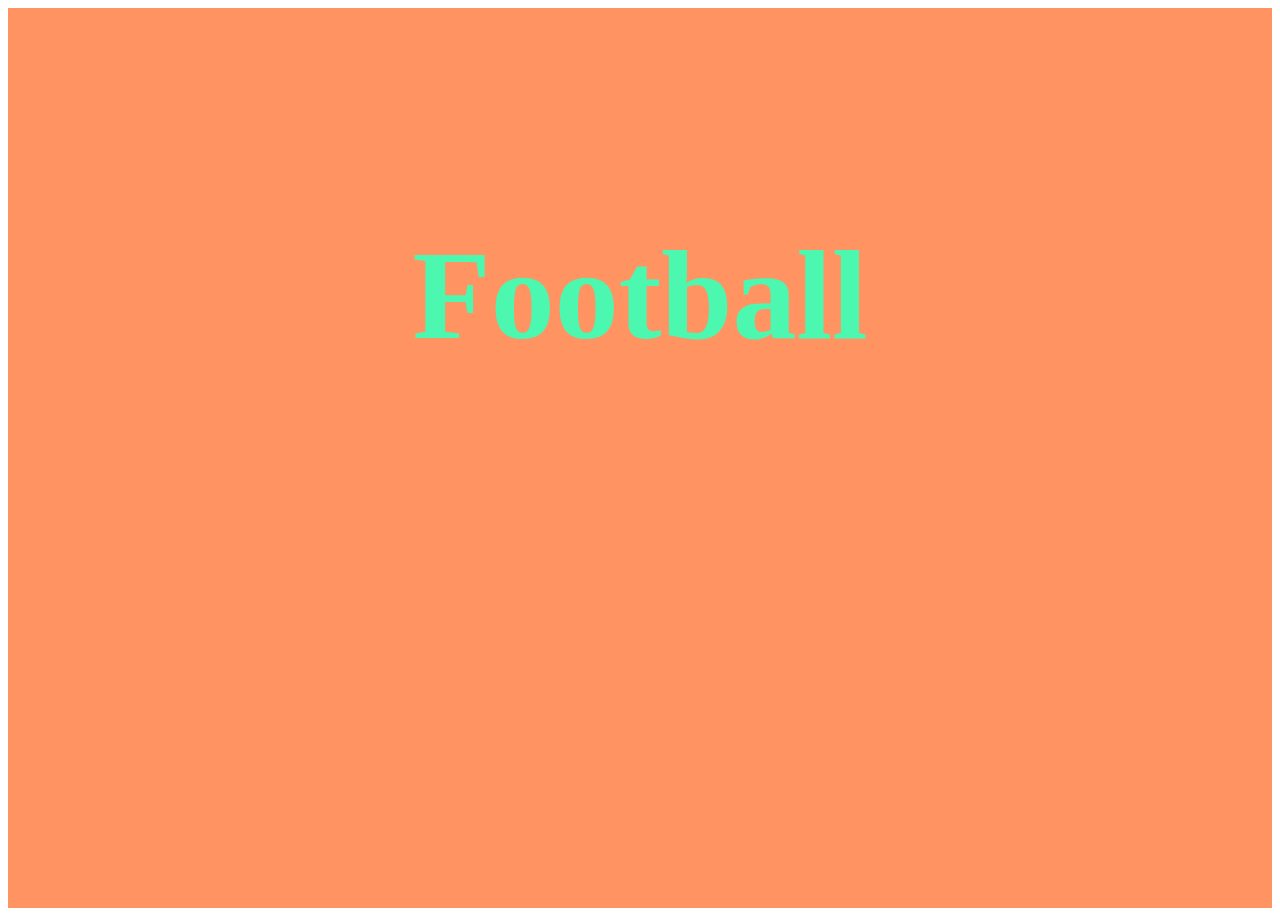
<file: Slider/index.html>
<!DOCTYPE html>
<html lang="en">
  <head>
    <meta charset="UTF-8" />
    <meta http-equiv="X-UA-Compatible" content="IE=edge" />
    <meta name="viewport" content="width=device-width, initial-scale=1.0" />
    <title>Slider</title>
    <link rel="stylesheet" href="style.css" />
    <link
      rel="stylesheet"
      href="https://cdnjs.cloudflare.com/ajax/libs/font-awesome/6.1.1/css/all.min.css"
      integrity="sha512-KfkfwYDsLkIlwQp6LFnl8zNdLGxu9YAA1QvwINks4PhcElQSvqcyVLLD9aMhXd13uQjoXtEKNosOWaZqXgel0g=="
      crossorigin="anonymous"
      referrerpolicy="no-referrer"
    />
  </head>
  <body>
    <div class="container">
      <div class="items">
        <div class="item current">
          <i class="fas fa-futbol"></i>
          <h2>Football</h2>
        </div>
        <div class="item">
          <i class="fas fa-swimmer"></i>
          <h2>Swiming</h2>
        </div>
        <div class="item">
          <i class="fas fa-volleyball-ball"></i>
          <h2>Volleyball</h2>
        </div>
      </div>
    </div>

    <script src="script.js"></script>
  </body>
</html>
</file>
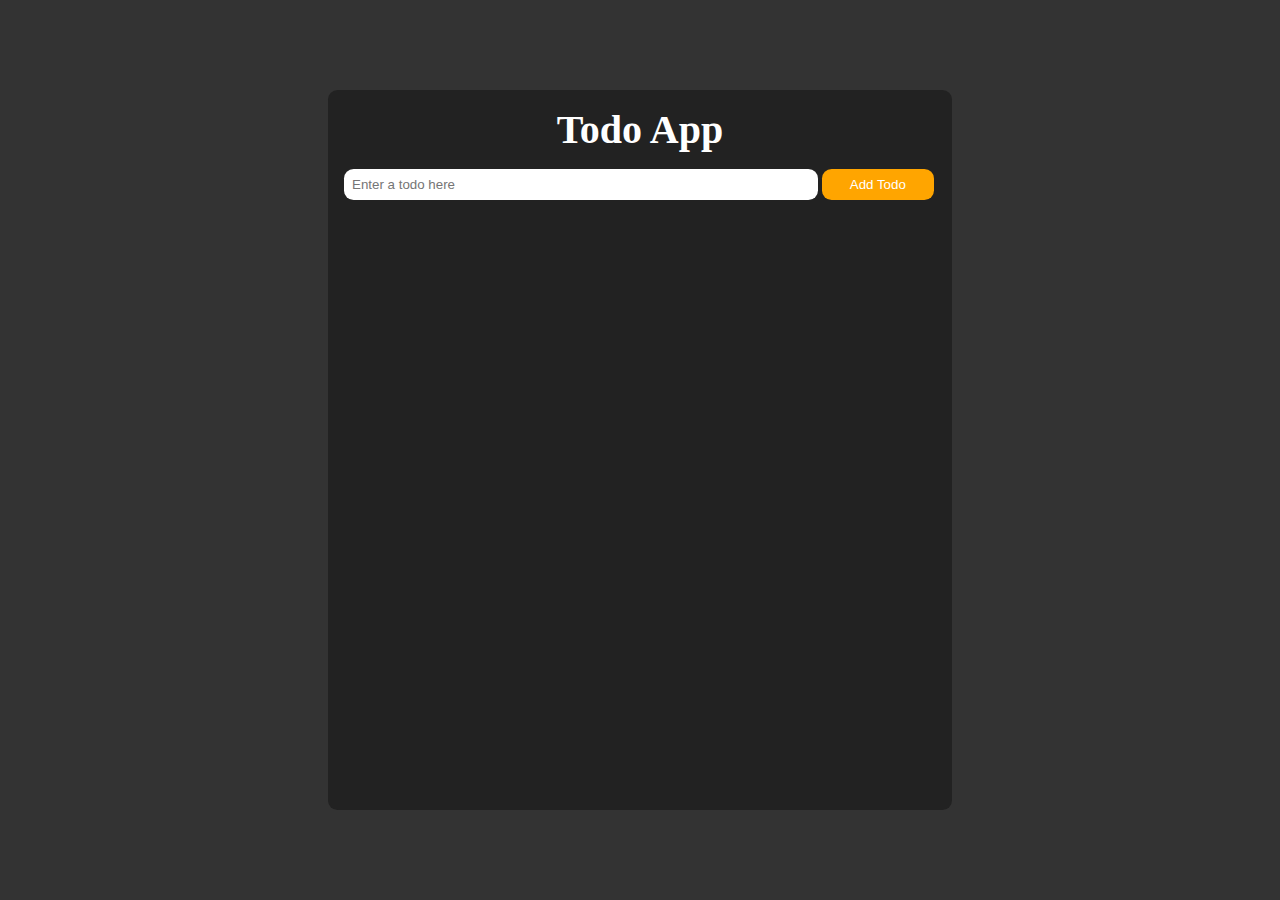
<file: TodoApp/index.html>
<!DOCTYPE html>
<html lang="en">
  <head>
    <meta charset="UTF-8" />
    <meta http-equiv="X-UA-Compatible" content="IE=edge" />
    <meta name="viewport" content="width=device-width, initial-scale=1.0" />
    <title>todo app</title>
    <link rel="stylesheet" href="./style.css" />
    <link
      rel="stylesheet"
      href="https://cdnjs.cloudflare.com/ajax/libs/font-awesome/6.1.0/css/all.min.css"
      integrity="sha512-10/jx2EXwxxWqCLX/hHth/vu2KY3jCF70dCQB8TSgNjbCVAC/8vai53GfMDrO2Emgwccf2pJqxct9ehpzG+MTw=="
      crossorigin="anonymous"
      referrerpolicy="no-referrer"
    />
  </head>
  <body>
    <div class="container">
      <div class="card">
        <h1 class="card-title">Todo App</h1>
        <div class="card-body">
          <form class="todo-form">
            <input
              type="text"
              placeholder="Enter a todo here"
              id="inputTodo"
              required
            />
            <button type="submit" class="btn" id="addTodoButton">
              Add Todo
            </button>
          </form>
          <p id="message"></p>
          <ul id="lists"></ul>
        </div>
      </div>
    </div>

    <script src="./index.js"></script>
  </body>
</html>
</file>
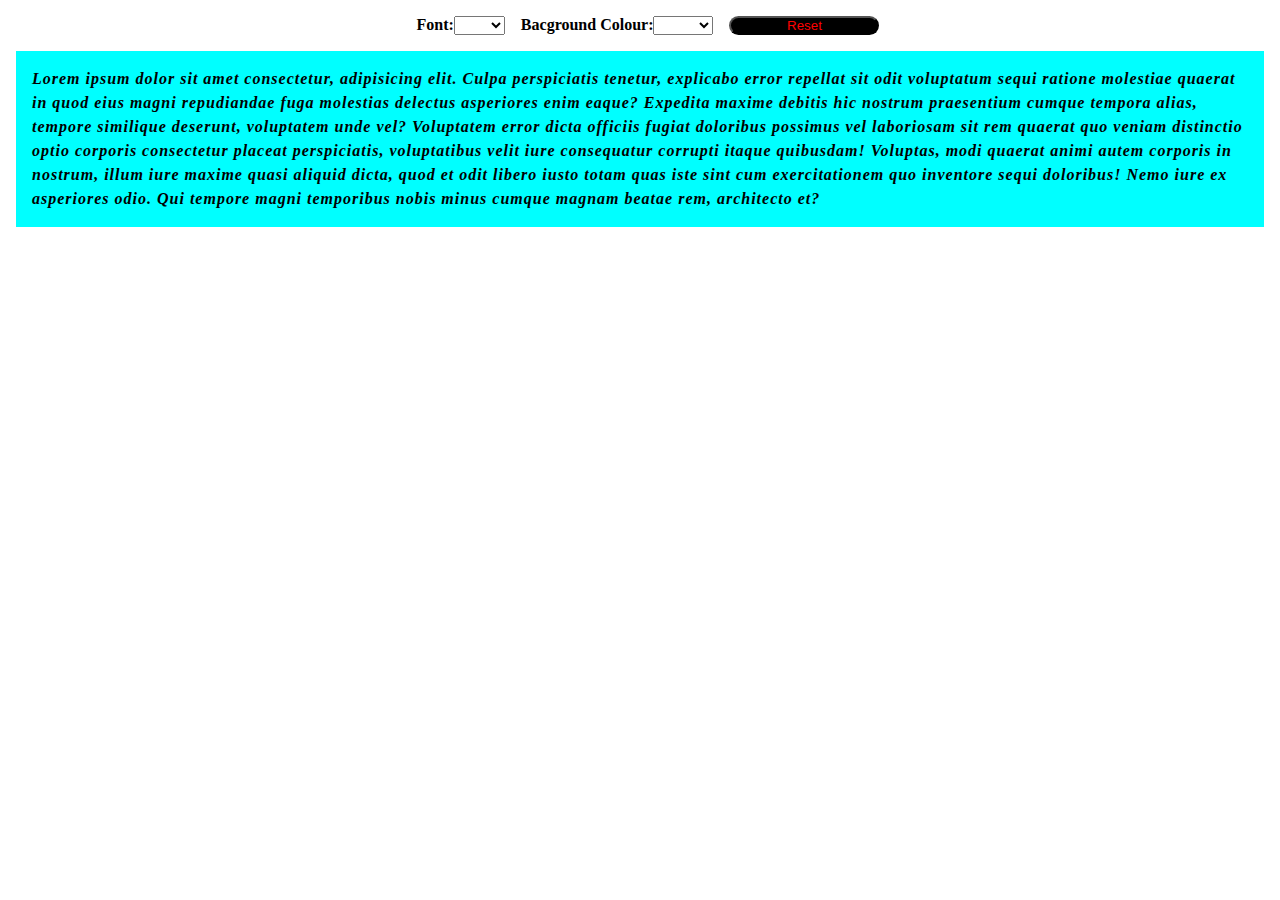
<file: User Preference/index.html>
<!DOCTYPE html>
<html lang="en">
<head>
    <meta charset="UTF-8">
    <meta http-equiv="X-UA-Compatible" content="IE=edge">
    <meta name="viewport" content="width=device-width, initial-scale=1.0">
    <title>User Preference</title>
    <link rel="stylesheet" href="style.css">
</head>
<body>
    <div class="container">
        <div class="selection">
            <label for="fontSize" >
                Font:
            </label>
            <select name="fontSize" id="fontSize">
                <option value="16px">16px</option>
                <option value="18px">18px</option>
                <option value="20px">20px</option>
                <option value="22px">22px</option>
            </select>
            <label for="bgColour" >
                Bacground Colour:
            </label>
            <select name="bgColour" id="bgColour">
                <option value="aqua">Aqua</option>
                <option value="green">Green</option>
                <option value="blue">Blue</option>
                <option value="red">Red</option>
            </select>
            <button id="btn" type="reset">Reset</button>
        </div>
        <main class="main" id="mainSection">
            <p>Lorem ipsum dolor sit amet consectetur, adipisicing elit. Culpa perspiciatis tenetur, explicabo error repellat sit odit voluptatum sequi ratione molestiae quaerat in quod eius magni repudiandae fuga molestias delectus asperiores enim eaque? Expedita maxime debitis hic nostrum praesentium cumque tempora alias, tempore similique deserunt, voluptatem unde vel? Voluptatem error dicta officiis fugiat doloribus possimus vel laboriosam sit rem quaerat quo veniam distinctio optio corporis consectetur placeat perspiciatis, voluptatibus velit iure consequatur corrupti itaque quibusdam! Voluptas, modi quaerat animi autem corporis in nostrum, illum iure maxime quasi aliquid dicta, quod et odit libero iusto totam quas iste sint cum exercitationem quo inventore sequi doloribus! Nemo iure ex asperiores odio. Qui tempore magni temporibus nobis minus cumque magnam beatae rem, architecto et?</p>
            
        </main>
    </div>
    <script src="script.js"></script>
</body>
</html>
</file>
<file: Slider/style.css>
.container{
    height: 100vh;
    background-color: rgb(255, 148, 98);
    display: flex;
    justify-content: center;
    text-align: center;
}
.items{
    text-align: center;
    
    

}
.item{
    
    color: rgb(76, 248, 176);
    position: absolute;
    transform: translate(-50%,30%) scale(0);
    transition: 2s;
}
.item i,h2{
    text-align: center;
    font-size: 8rem;
    
}
.item.current{
    transform: translate(-50%,30%) scale(1);
}
</file>
<file: TodoApp/style.css>
* {
    box-sizing: border-box;
    margin: 0;
    padding: 0;
    list-style-type: none;
    text-decoration: none;
    outline: none;
  }
  html {
    scroll-behavior: smooth;
  }
  
  .container {
    background-color: #333;
    height: 100vh;
    display: flex;
    justify-content: center;
    align-items: center;
    padding: 1rem;
  }
  
  .card {
    background-color: #222;
    color: white;
    padding: 1rem;
    min-height: 80vh;
    width: 50%;
    overflow: scroll;
    border-radius: 0.6rem;
  }
  
  .card-title {
    font-size: 2.5rem;
    text-align: center;
    margin-bottom: 1rem;
  }
  
  input {
    border: none;
    border-radius: 0.6rem;
    padding: 0.5rem;
    width: 80%;
  }
  
  .btn {
    border: none;
    border-radius: 0.6rem;
    padding: 0.5rem;
    background-color: orange;
    color: white;
    transition: all 0.3s;
    cursor: pointer;
  }
  .btn:hover {
    background-color: white;
    color: black;
  }
  
  #addTodoButton {
    width: 19%;
  }
  
  .li-style {
    display: flex;
    justify-content: space-between;
    align-items: center;
    background-color: #333;
    color: white;
    padding: 0.5rem;
    border-radius: 0.6rem;
    margin: 1rem 0;
    transition: all 0.3s;
  }
  
  .li-style:hover {
    background-color: #111;
  }
  .bg-success {
    margin: 0.5rem 0;
    padding: 0.5rem;
    color: black;
    background-color: #ddffdd;
    border-left: 6px solid #04aa6d;
  }
  .bg-danger {
    margin: 0.5rem 0;
    padding: 0.5rem;
    color: black;
    background-color: #ffdddd;
    border-left: 6px solid #f44336;
  }
</file>
<file: User Preference/style.css>
*{
    margin: 0;
    padding: 0;
    
}
.container{
    padding: 1rem;
}
.selection{
    margin-bottom: 1rem;
    display: flex;
    justify-content: center;
    
}
.main{
    background-color: aqua;

}
label{
    font-weight: bolder;
    padding-left: 1rem;
}
p{
    font-size: 16px;
    font-weight: bold;
    font-style: italic;
    letter-spacing: 1px;
    line-height: 1.5rem;
    padding: 1rem;
}
button{
    margin-left: 1rem;
    color: red;
    background-color:black;
    width: 150px;
    border-radius: 10px;
}
</file>
